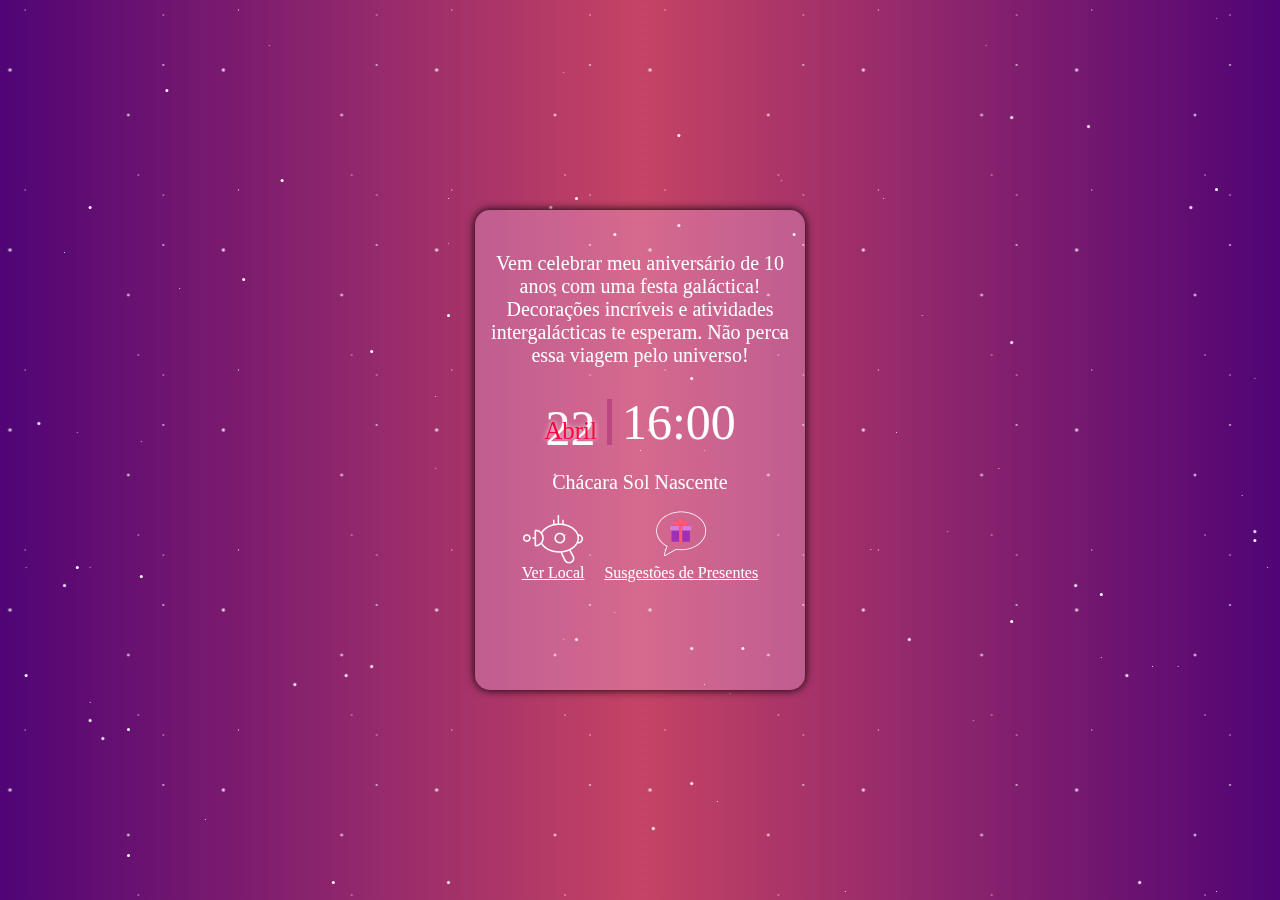
<file: docs/index.html>
<!DOCTYPE html>
<html lang="en">
<head>
    <meta charset="UTF-8">
    <meta http-equiv="X-UA-Compatible" content="IE=edge">
    <meta name="viewport" content="width=device-width, initial-scale=1.0">
    <title>Eyshila 10 Anos</title>
    <link href="./style.css" rel="stylesheet"></link>
</head>
<body>
    <div class="space stars1">
        <div class="main"></div>
        <div class="chuvaMeteoro"></div>
        <div class="convite">
            <h4 class="descricao">
                Vem celebrar meu aniversário de 10 anos com uma festa galáctica! Decorações incríveis e atividades intergalácticas te
                esperam. Não perca essa viagem pelo universo!
            </h4>
            <div class="infos">
                <div class="quando">
                    <p class="dia">22</p>
                    <p class="mes">Abril</p>
                </div>
                <p class="hora">16:00</p>
            </div>
            <p class="onde">
                Chácara Sol Nascente
            </p>
            <div class="links">
                <a href="https://www.google.com/maps/dir//Ch%C3%A1cara+Sol+Nascente+-+Congonhas,+MG,+36415-000/@-20.4788231,-43.8531482,93m/data=!3m1!1e3!4m17!1m7!3m6!1s0xa159e9550248b3:0xad597b7e261249d7!2sCh%C3%A1cara+Sol+Nascente!8m2!3d-20.4786132!4d-43.852885!16s%2Fg%2F11f3tt0bxj!4m8!1m0!1m5!1m1!1s0xa159e9550248b3:0xad597b7e261249d7!2m2!1d-43.8528852!2d-20.4786127!3e0">
                    <img src="./local.png" />
                    Ver Local
                </a>
                <a  href="https://geessyca.github.io/eyshila10/presentes">
                    <img src="./presente.png"/>
                    Susgestões de Presentes
                </a>
            </div>
        </div>
    </div>
</body>
<script type="text/javascript" src="./script.js"></script>
</html>
</file>
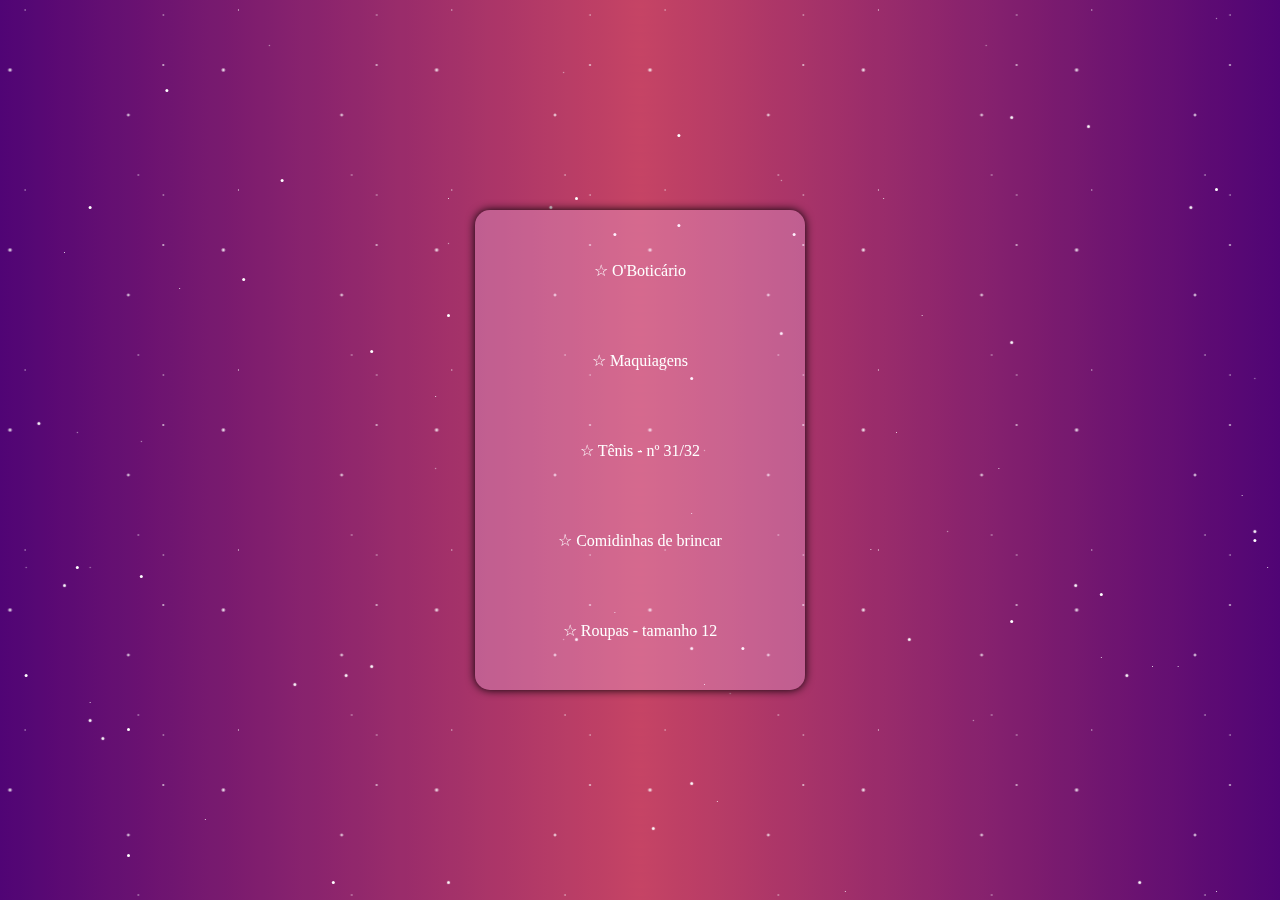
<file: docs/presentes.html>
<!DOCTYPE html>
<html lang="en">
<head>
    <meta charset="UTF-8">
    <meta http-equiv="X-UA-Compatible" content="IE=edge">
    <meta name="viewport" content="width=device-width, initial-scale=1.0">
    <title>Eyshila 10 Anos</title>
    <link href="./style.css" rel="stylesheet"></link>
</head>
<body>
    <div class="space stars1">
        <div class="main"></div>
        <div class="chuvaMeteoro"></div>
        <div class="convite presentes">
            <p>☆ O'Boticário</p>
            <p>☆ Maquiagens</p>
            <p>☆ Tênis - nº 31/32</p>
            <p>☆ Comidinhas de brincar</p>
            <p>☆ Roupas - tamanho 12</p>
        </div>
           
    </div>
</body>
<script type="text/javascript" src="./script.js"></script>
</html>
</file>
<file: docs/style.css>
body {
    background: radial-gradient(circle at bottom, rgb(206, 76, 98) 0, rgb(75, 5, 116) 100%);
}

canvas {
    width: 100%;
    height: 100%;
}

.space {
    background: rgba(128, 0, 128, 0.1) center / 200px 200px round;
    bottom: 0;
    left: 0;
    position: absolute;
    right: 0;
    top: 0;
}

.stars1 {
    background-image: radial-gradient(1px 1px at 25px 5px,
            white,
            rgba(255, 255, 255, 0)),
        radial-gradient(1px 1px at 50px 25px, white, rgba(255, 255, 255, 0)),
        radial-gradient(1px 1px at 125px 20px, white, rgba(255, 255, 255, 0)),
        radial-gradient(1.5px 1.5px at 50px 75px, white, rgba(255, 255, 255, 0)),
        radial-gradient(2px 2px at 15px 125px, white, rgba(255, 255, 255, 0)),
        radial-gradient(2.5px 2.5px at 110px 80px, white, rgba(255, 255, 255, 0));
}

.main {
    position: fixed;
    top: 50%;
    left: 50%;
    height: 1px;
    width: 1px;
    background-color: #fff;
    border-radius: 50%;
    box-shadow: -42vw -4vh 0px 0px #fff, 25vw -41vh 0px 0px #fff,
        -20vw 49vh 0px 1px #fff, 5vw 40vh 1px 1px #fff, 29vw 19vh 1px 0px #fff,
        -44vw -13vh 0px 0px #fff, 46vw 41vh 0px 1px #fff, -3vw -45vh 0px 1px #fff,
        47vw 35vh 1px 0px #fff, 12vw -8vh 1px 0px #fff, -34vw 48vh 1px 1px #fff,
        32vw 26vh 1px 1px #fff, 32vw -41vh 1px 1px #fff, 0vw 37vh 1px 1px #fff,
        34vw -26vh 1px 0px #fff, -14vw -49vh 1px 0px #fff, -12vw 45vh 0px 1px #fff,
        -44vw -33vh 0px 1px #fff, -13vw 41vh 0px 0px #fff, -36vw -11vh 0px 1px #fff,
        -23vw -24vh 1px 0px #fff, -38vw -27vh 0px 1px #fff, 16vw -19vh 0px 0px #fff,
        28vw 33vh 1px 0px #fff, -49vw -4vh 0px 0px #fff, 16vw 32vh 0px 1px #fff,
        36vw -18vh 1px 0px #fff, -25vw -30vh 1px 0px #fff, -23vw 24vh 0px 1px #fff,
        -2vw -35vh 1px 1px #fff, -25vw 9vh 0px 0px #fff, -15vw -34vh 0px 0px #fff,
        -8vw -19vh 1px 0px #fff, -20vw -20vh 1px 1px #fff, 42vw 50vh 0px 1px #fff,
        -32vw 10vh 1px 0px #fff, -23vw -17vh 0px 0px #fff, 44vw 15vh 1px 0px #fff,
        -40vw 33vh 1px 1px #fff, -43vw 8vh 0px 0px #fff, -48vw -15vh 1px 1px #fff,
        -24vw 17vh 0px 0px #fff, -31vw 50vh 1px 0px #fff, 36vw -38vh 0px 1px #fff,
        -7vw 48vh 0px 0px #fff, 15vw -32vh 0px 0px #fff, 29vw -41vh 0px 0px #fff,
        2vw 37vh 1px 0px #fff, 7vw -40vh 1px 1px #fff, 15vw 18vh 0px 0px #fff,
        25vw -13vh 1px 1px #fff, -46vw -12vh 1px 1px #fff, -18vw 22vh 0px 0px #fff,
        23vw -9vh 1px 0px #fff, 50vw 12vh 0px 1px #fff, 45vw 2vh 0px 0px #fff,
        14vw -48vh 1px 0px #fff, 23vw 43vh 0px 1px #fff, -40vw 16vh 1px 1px #fff,
        20vw -31vh 0px 1px #fff, -17vw 44vh 1px 1px #fff, 18vw -45vh 0px 0px #fff,
        33vw -6vh 0px 0px #fff, 0vw 7vh 0px 1px #fff, -10vw -18vh 0px 1px #fff,
        -19vw 5vh 1px 0px #fff, 1vw 42vh 0px 0px #fff, 22vw 48vh 0px 1px #fff,
        39vw -8vh 1px 1px #fff, -6vw -42vh 1px 0px #fff, -47vw 34vh 0px 0px #fff,
        -46vw 19vh 0px 1px #fff, -12vw -32vh 0px 0px #fff, -45vw -38vh 0px 1px #fff,
        -28vw 18vh 1px 0px #fff, -38vw -46vh 1px 1px #fff, 49vw -6vh 1px 1px #fff,
        -28vw 18vh 1px 1px #fff, 10vw -24vh 0px 1px #fff, -5vw -11vh 1px 1px #fff,
        33vw -8vh 1px 0px #fff, -16vw 17vh 0px 0px #fff, 18vw 27vh 0px 1px #fff,
        -8vw -10vh 1px 1px #fff;

    /* stars were too big with the layers above but left the code in case no one cares  -- as in, if noone's just that  one other loner who actually cares    */

    box-shadow: 24vw 9vh 1px 0px #fff, 12vw -24vh 0px 1px #fff,
        -45vw -22vh 0px 0px #fff, -37vw -40vh 0px 1px #fff, 29vw 19vh 0px 1px #fff,
        4vw -8vh 0px 1px #fff, -5vw 21vh 1px 1px #fff, -27vw 26vh 1px 1px #fff,
        -47vw -3vh 1px 1px #fff, -28vw -30vh 0px 1px #fff, -43vw -27vh 0px 1px #fff,
        4vw 22vh 1px 1px #fff, 36vw 23vh 0px 0px #fff, -21vw 24vh 1px 1px #fff,
        -16vw 2vh 1px 0px #fff, -16vw -6vh 0px 0px #fff, 5vw 26vh 0px 0px #fff,
        -34vw 41vh 0px 0px #fff, 1vw 42vh 1px 1px #fff, 11vw -13vh 1px 1px #fff,
        48vw -8vh 1px 0px #fff, 22vw -15vh 0px 0px #fff, 45vw 49vh 0px 0px #fff,
        43vw -27vh 1px 1px #fff, 20vw -2vh 0px 0px #fff, 8vw 22vh 0px 1px #fff,
        39vw 48vh 1px 1px #fff, -21vw -11vh 0px 1px #fff, -40vw 45vh 0px 1px #fff,
        11vw -30vh 1px 0px #fff, 26vw 30vh 1px 0px #fff, 45vw -29vh 0px 1px #fff,
        -2vw 18vh 0px 0px #fff, -29vw -45vh 1px 0px #fff, -7vw -27vh 1px 1px #fff,
        42vw 24vh 0px 0px #fff, 45vw -48vh 1px 0px #fff, -36vw -18vh 0px 0px #fff,
        -44vw 13vh 0px 1px #fff, 36vw 16vh 0px 1px #fff, 40vw 24vh 0px 0px #fff,
        18vw 11vh 0px 0px #fff, -15vw -23vh 1px 0px #fff, -24vw 48vh 0px 1px #fff,
        27vw -45vh 1px 0px #fff, -2vw -24vh 0px 1px #fff, -15vw -28vh 0px 0px #fff,
        -43vw 13vh 1px 0px #fff, 7vw 27vh 1px 0px #fff, 47vw 5vh 0px 0px #fff,
        -45vw 15vh 1px 1px #fff, -5vw -28vh 0px 1px #fff, 38vw 25vh 1px 1px #fff,
        -39vw -1vh 1px 0px #fff, 5vw 0vh 1px 0px #fff, 49vw 13vh 0px 0px #fff,
        48vw 10vh 0px 1px #fff, 19vw -28vh 0px 0px #fff, 4vw 7vh 0px 0px #fff,
        21vw 21vh 1px 1px #fff, -15vw -15vh 0px 1px #fff, -6vw -42vh 1px 0px #fff,
        -15vw 48vh 1px 1px #fff, -23vw 25vh 1px 1px #fff, -48vw 25vh 0px 1px #fff,
        -31vw -19vh 0px 1px #fff, 4vw 37vh 1px 1px #fff, -43vw 28vh 0px 0px #fff,
        3vw -25vh 0px 1px #fff, -39vw 14vh 0px 1px #fff, -40vw 31vh 0px 1px #fff,
        35vw -36vh 1px 1px #fff, 16vw 49vh 0px 0px #fff, 6vw 39vh 0px 0px #fff,
        3vw -35vh 0px 1px #fff, -44vw -2vh 1px 0px #fff, -6vw 21vh 1px 0px #fff,
        48vw 9vh 1px 1px #fff, -43vw 30vh 1px 1px #fff, 29vw -12vh 1px 1px #fff,
        -48vw 13vh 1px 0px #fff, -42vw 32vh 1px 1px #fff, 34vw 15vh 1px 1px #fff,
        29vw -37vh 1px 1px #fff, 28vw 2vh 0px 0px #fff;
    animation: zoom 16s alternate infinite;
}

.meteoro {
    position: absolute;
    background-color: #fff;
    width: 2px;
    height: 2px;
    border-radius: 50%;
    transform: rotate(-35deg);
    animation-timing-function: linear;
    animation-iteration-count: infinite;
    animation-duration: 1s;
}

.meteoro:before {
    content: "";
    display: inline-block;
    vertical-align: middle;
    margin-right: 10px;
    width: 0;
    height: 0;
    border-top: 1px solid transparent;
    border-bottom: 1px solid transparent;
    border-left: 85px solid white;
    position: absolute;
    left: 2px;
    top: 0;
}

.meteoro.style1 {
    animation-name: meteoroStyle1;
}

.meteoro.style2 {
    animation-name: meteoroStyle2;
}

.meteoro.style3 {
    animation-name: meteoroStyle3;
}

.meteoro.style4 {
    animation-name: meteoroStyle4;
}

@keyframes meteoroStyle1 {
    0% {
        opacity: 0;
        right: 300px;
        top: 100px;
    }

    30% {
        opacity: 0.3;
    }

    60% {
        opacity: 0.3;
    }

    100% {
        opacity: 0;
        right: 1000px;
        top: 600px;
    }
}

@keyframes meteoroStyle2 {
    0% {
        opacity: 0;
        right: 700px;
        top: 100px;
    }

    30% {
        opacity: 1;
    }

    60% {
        opacity: 1;
    }

    100% {
        opacity: 0;
        right: 1400px;
        top: 600px;
    }
}

@keyframes meteoroStyle3 {
    0% {
        opacity: 0;
        right: 300px;
        top: 300px;
    }

    30% {
        opacity: 1;
    }

    60% {
        opacity: 1;
    }

    100% {
        opacity: 0;
        right: 1000px;
        top: 800px;
    }
}

@keyframes meteoroStyle4 {
    0% {
        opacity: 0;
        right: 700px;
        top: 300px;
    }

    30% {
        opacity: 1;
    }

    60% {
        opacity: 1;
    }

    100% {
        opacity: 0;
        right: 1400px;
        top: 800px;
    }
}

@keyframes zoom {
    0% {
        transform: scale(1);
    }

    100% {
        transform: scale(1.5);
    }
}
@import url('https://fonts.googleapis.com/css2?family=Edu+NSW+ACT+Foundation:wght@400;500&display=swap');
body{
    font-family: 'Edu NSW ACT Foundation', cursive;
}
.convite{
    position: fixed;
    top:calc((100% - 480px) / 2);
    left: calc((100% - 330px) / 2);
    height: 450px;
    width: 300px;
    background-color: rgba(255, 203, 248, 0.281);
    box-shadow: 0px 0px 10px #000000;
    padding: 15px;
    border-radius: 15px;
}
.presentes{
    display: flex;
    flex-direction: column;
    align-items: center;
    color: #fff;
    justify-content: space-around;
}
.descricao{
    color: #fff;
    font-weight: 400;
    text-align: center;
    font-size: 20px;
}
p{
    margin: 0;
}
.infos {
    display: flex;
    align-items: center;
    justify-content: center;
}
.hora {
    font-size: 50px;
    color: #fff;
}
.dia {
    font-size: 50px;
    color: #fff;
    text-align: center;
}
.mes {
    font-size: 25px;
    margin: 0;
    padding: 0;
    margin-top: -40px;
    text-align: center;
    color: #ff003b;
    text-align: center;
    text-shadow: 0px 0px 5px white;
}
.quando {
    border-right: solid 5px #bb4684;
    padding-right: 10px;
    margin-right: 10px;
}
.onde {
    font-size: 20px;
    text-align: center;
    color: #fff;
    margin-top: 20px;
}
a {
    display: flex;
    flex-direction: column;
    color: #fff;
    align-items: center;
    padding: 10px;
}
.links{
    display: flex;
    align-items: flex-end;
    justify-content: center;
}
</file>
